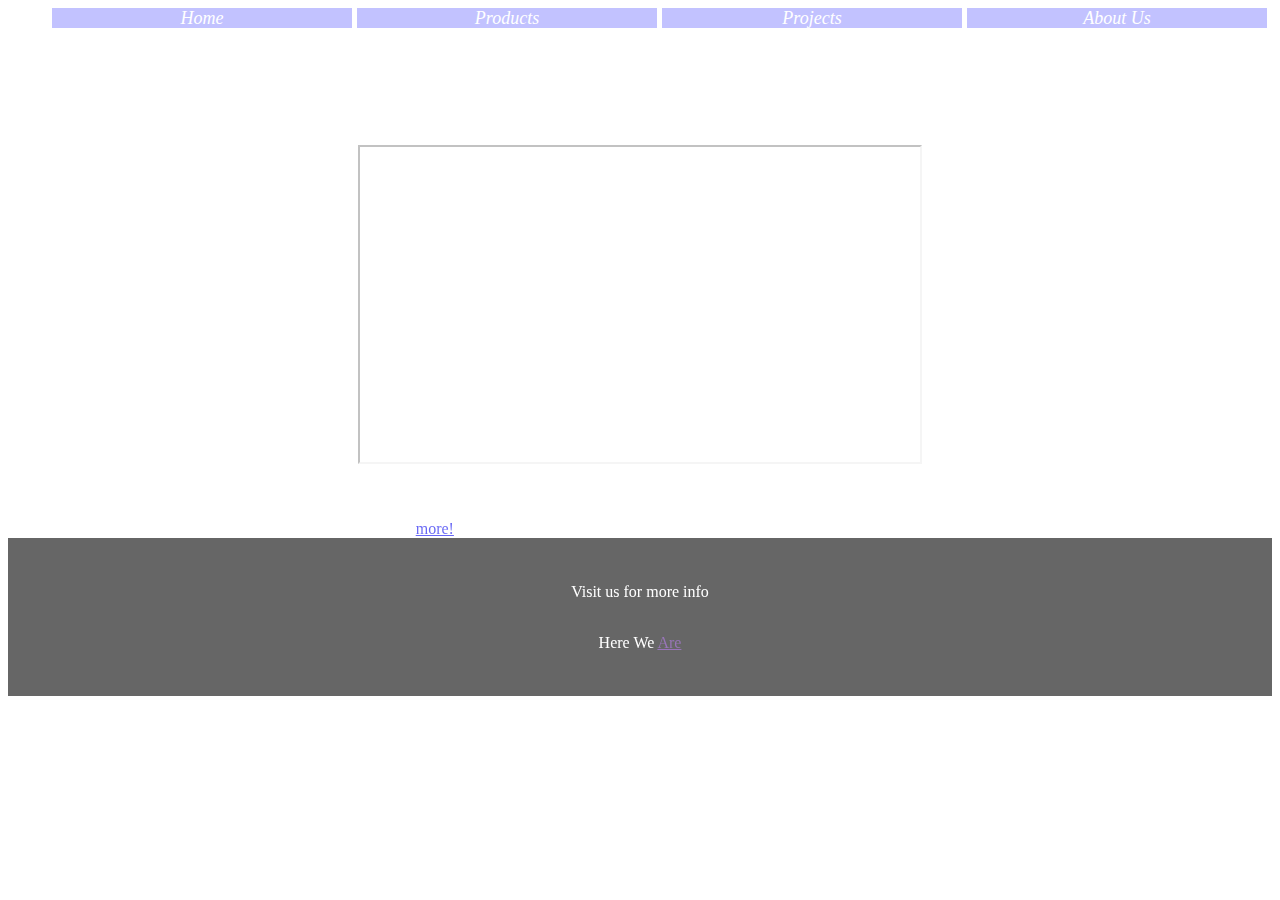
<file: index.html>
<!DOCTYPE html>
<html lang="en" >

<head>
  <meta charset="UTF-8">
  <title>Electro</title>
  
  <!--Add comment-->
  
      <link rel="stylesheet" href="css/style.css">

  
</head>

<body>

  
<html lang="en">
<head>
  <meta charset="UTF-8">
  <meta name="viewport" content="width=device-width, initial-scale=1.0">
  <meta http-equiv="X-UA-Compatible" content="ie=edge">
  <title>Document</title>
</head>
<body>
<ul>
  <li><a>About Us</a>
    <ul>
      <li><a>Main Site</a></li>
      <li><a>Who We Are</a></li>
      <li><a>Contact</a></li>
    </ul>
  </li>
  <li><a>Projects</a>
    <ul>
      <li><a>bc1</a></li>
      <li><a>ste2</a></li>
      <li><a>fle3</a></li>
      <li><a>tsp4</a></li>
    </ul>
  </li>
  <li><a>Products</a>
    <ul>
      <li><a>Software</a></li>
        <li><a>Hardware</a></li>
    </ul>
  </li>
  <li><a>Home</a></li>
  
  
  </ul>
  <br><br>
<h2>Are you interested in visiting us?</h2>
  <p>Electronics is amazing, try to play with us. Watch this vedio now then will take you further </p>
  <p align="center">
  <iframe width="560" height="315"  src="https://www.youtube.com/embed/0sGS28iaRWY" frameborder="2" allow="autoplay; encrypted-media" allowfullscreen></iframe>
  </p><br><br>
  <p2>Now buddy, let me lead you to a place where you can descover <a href="https://www.ranker.com/list/consumer-electronics-companies/reference">more!</a></p2>
  
</body>

  
  <footer>
    <p>Visit us for more info</p>
    <p>Here We <a href="">Are</a> </p>
  </footer>
</html>
  
  <!--The end-->

</body>

</html>
</file>
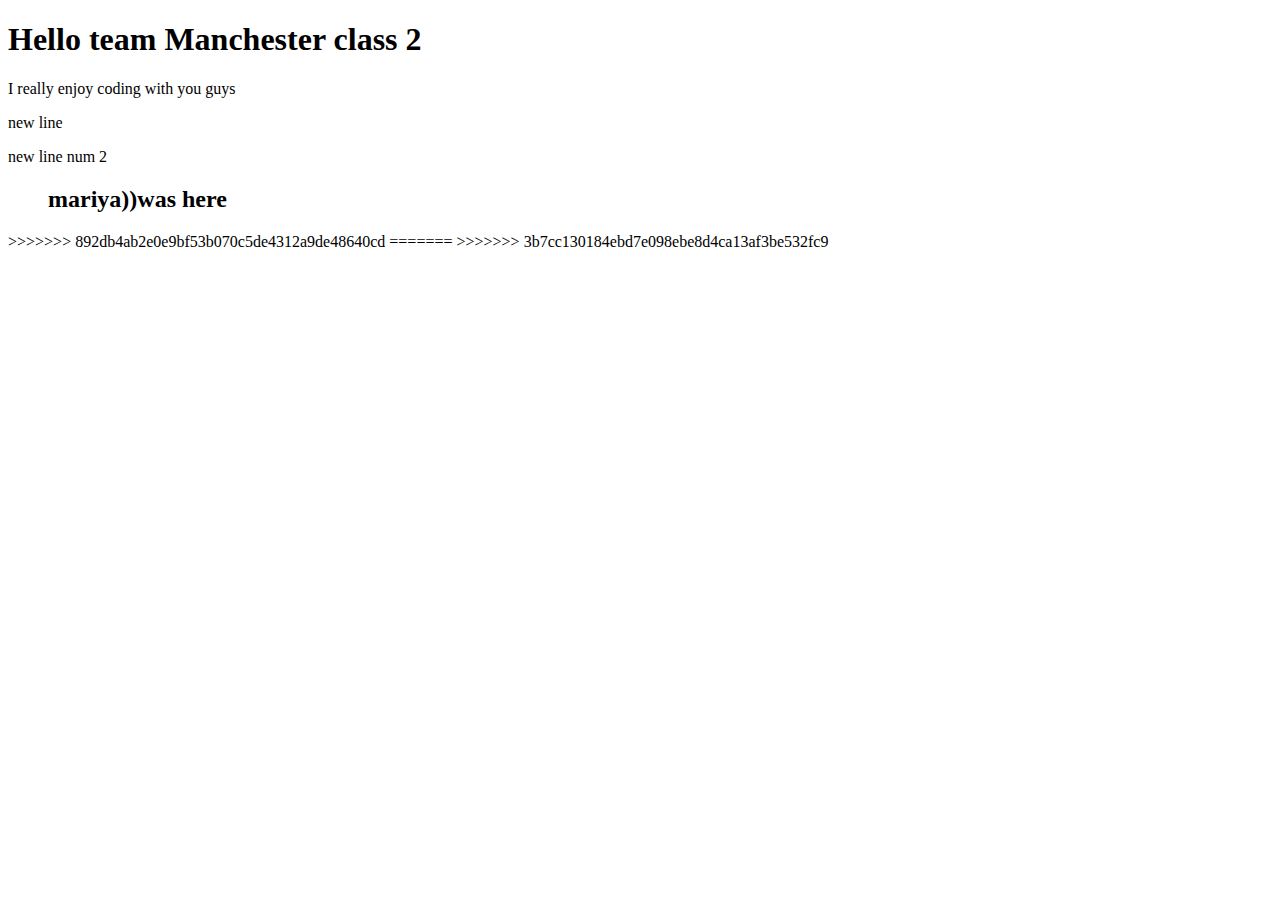
<file: group.html>
<!DOCTYPE html>
<html lang="en">
<head>
    <meta charset="UTF-8">
    <meta name="viewport" content="width=device-width, initial-scale=1.0">
    <meta http-equiv="X-UA-Compatible" content="ie=edge">
    <title>Document</title>
    <link href="goup.css" type="txt/css" rel="stylesheet">
</head>
<body>
    <h1>Hello team Manchester class 2</h1>
    <p>I really enjoy coding with you guys</p>
    <!--hello it's Paulina-->
    <!--comment-->
    <!-- Abdoulrazack here -->
    <p> new line</p>
    <p>new line num 2</p>
    <!--Ahmad was here-->
    <!--Ibraham was here-->
    <!--Fakher was here.--> 
    <ul>
        <h2>mariya))was here</h2>
    </ul>
>>>>>>> 892db4ab2e0e9bf53b070c5de4312a9de48640cd
=======
>>>>>>> 3b7cc130184ebd7e098ebe8d4ca13af3be532fc9
</body>
</html>
</file>
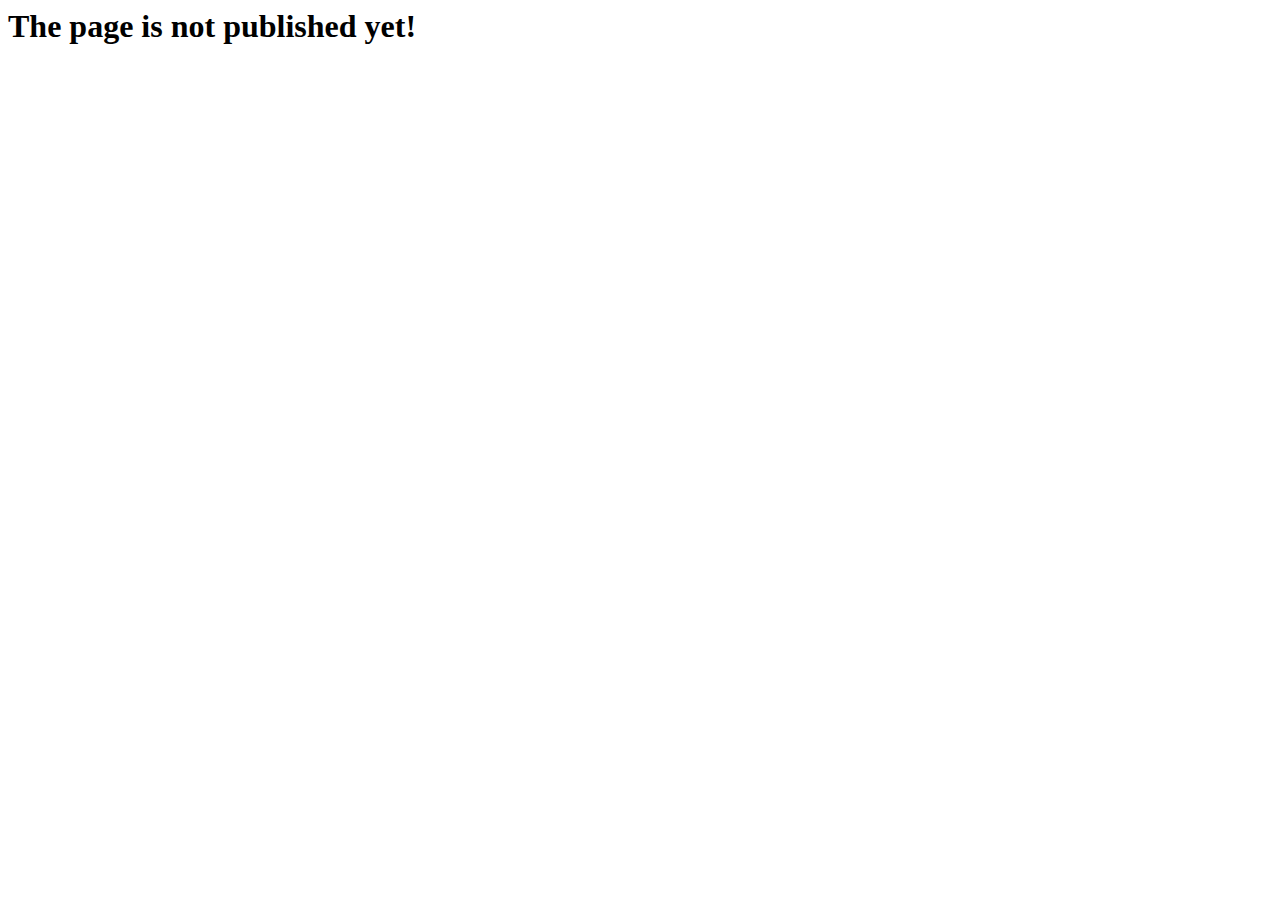
<file: num.html>
<html lang="en">
<head>
    <meta charset="UTF-8">
    <meta name="viewport" content="width=device-width, initial-scale=1.0">
    <meta http-equiv="X-UA-Compatible" content="ie=edge">
    <title>Document</title>
</head>
<body>
    <h1>The page is not published yet!</h1>
</body>
</html>
</file>
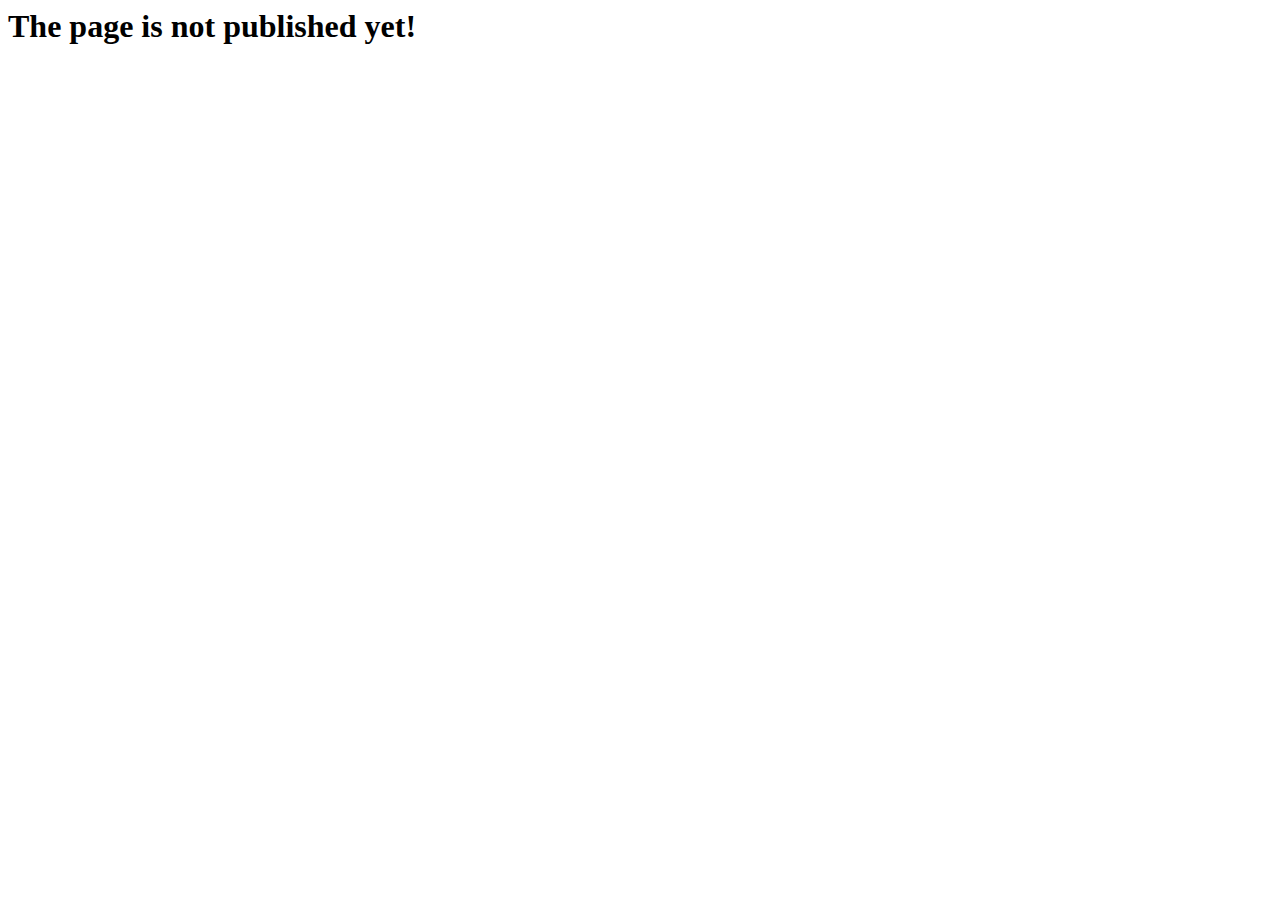
<file: electro/num.html>
<html lang="en">
<head>
    <meta charset="UTF-8">
    <meta name="viewport" content="width=device-width, initial-scale=1.0">
    <meta http-equiv="X-UA-Compatible" content="ie=edge">
    <title>Document</title>
</head>
<body>
    <h1>The page is not published yet!</h1>
</body>
</html>
</file>
<file: css/style.css>
body {
  background-image: url(https://s22.postimg.cc/4spnxhqu9/electronics.png);
  background-repeat: no-repeat;
  background-size: cover;
  color: white;
  opacity: 0.6;
  font-family: serif;
  
}
ul{
  margin:0px;
  padding: 0px;
  list-style: none;
}

ul li {
 float: right;
  width: 300px;
  height: 20px;
    background-color: #9999ff;
  opacity: .99;
  line-height: 20px;
  text-align: center;
  font-style: italic;
  font-size: 18px;
  margin-right: 5px;
  
}

ul li a {
    text-decoration: none;
    color: white;
    display: block;
  }
  ul li a:hover{
    background-color: #4b65bb;
    
  }
  ul li ul li{
    display: none;
  }
  ul li:hover ul li {
    display: block;}
footer {
  padding: 20px;
  background: black;
  color: white;
  line-height: 35px;
  text-align: center;
}
iframe {

}
</file>
